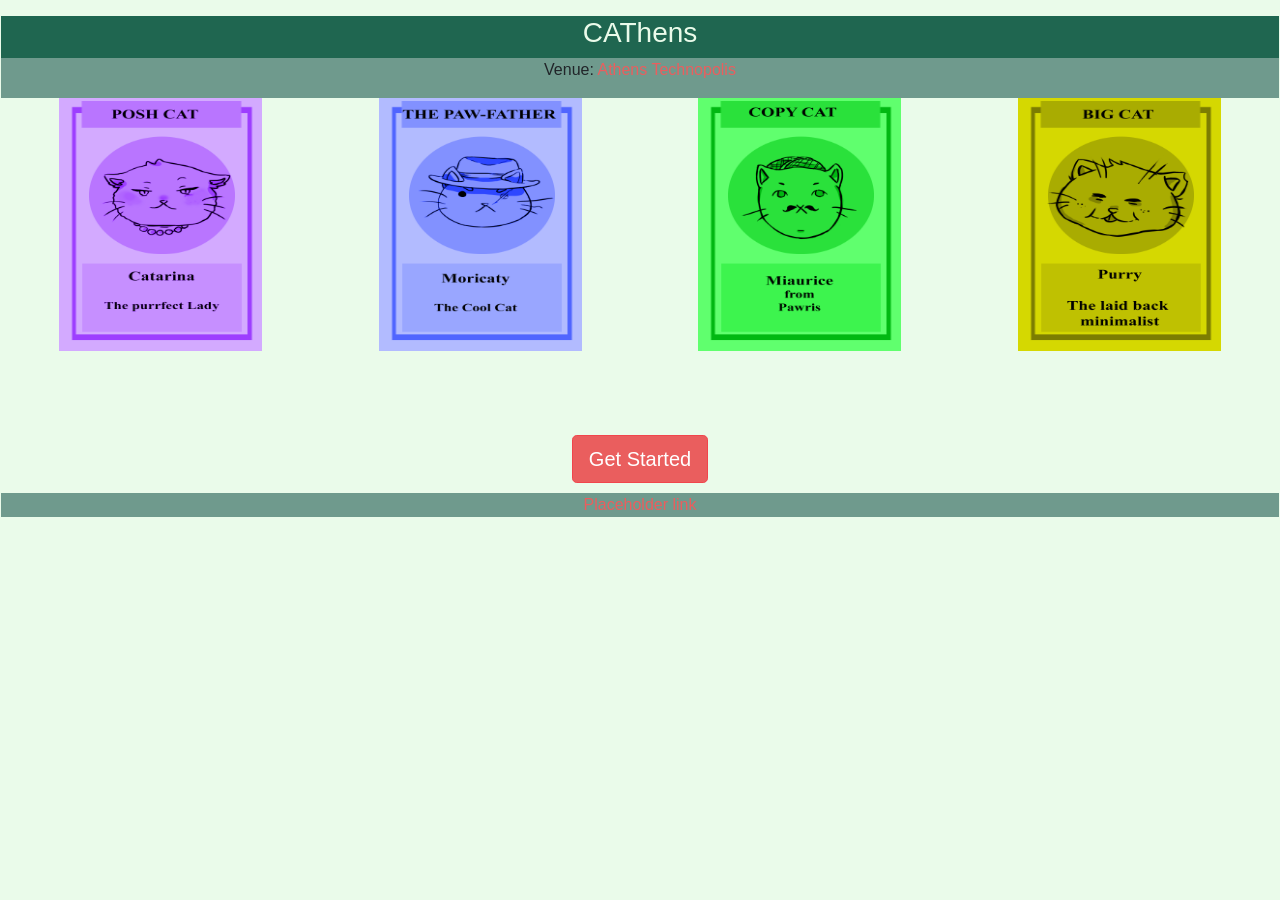
<file: index.html>
<!DOCTYPE html>
<html>
  <head>
    <meta charset="utf-8">
    <meta name="viewport" content="width=device-width, initial-scale=1">
    <title>CAThens</title>
    <link rel="stylesheet" href="https://stackpath.bootstrapcdn.com/bootstrap/4.3.1/css/bootstrap.min.css" integrity="sha384-ggOyR0iXCbMQv3Xipma34MD+dH/1fQ784/j6cY/iJTQUOhcWr7x9JvoRxT2MZw1T" crossorigin="anonymous">
    <link rel="stylesheet" href="cathens.css">
    <style>
     * { box-sizing: border-box; }
     body {
       margin: 0;
       padding: 1rem;
       height: 100vh;
     }
    </style>
  </head>
  <body>
    <div class="row">
      <div class="col-md-12 focus1">
        <h3>CAThens</h3>
      </div>
    </div>
    <div class="row">
      <div class="col-md-12 focus2">
        <p>Venue: <a href="https://athens-technopolis.gr/index.php/el/">Athens Technopolis</a></p>
      </div>
    </div>
    <div class="row cards">
      <div class="col-md-3">
        <img src="catarina.png" width="70%" height="75%">
      </div>
      <div class="col-md-3">
        <img src="moricaty.png" width="70%" height="75%">
      </div>
      <div class="col-md-3">
        <img src="copycat.png" width="70%" height="75%">
      </div>
      <div class="col-md-3">
        <img src="bigcat.png" width="70%" height="75%">
      </div>
    </div>
    <div class="row">
      <div class="col-md-12">
        <a href='./cathenians.html'><button type="button" class="btn btn-primary btn-lg">Get Started</button></a>
      </div>
    </div>
    <div class="row up-margin focus2">
      <div class="col-md-12">
        <a href="">Placeholder link</a>
      </div>
    </div>
    <script src="https://code.jquery.com/jquery-3.3.1.slim.min.js" integrity="sha384-q8i/X+965DzO0rT7abK41JStQIAqVgRVzpbzo5smXKp4YfRvH+8abtTE1Pi6jizo" crossorigin="anonymous"></script>
    <script src="https://cdnjs.cloudflare.com/ajax/libs/popper.js/1.14.7/umd/popper.min.js" integrity="sha384-UO2eT0CpHqdSJQ6hJty5KVphtPhzWj9WO1clHTMGa3JDZwrnQq4sF86dIHNDz0W1" crossorigin="anonymous"></script>
    <script src="https://stackpath.bootstrapcdn.com/bootstrap/4.3.1/js/bootstrap.min.js" integrity="sha384-JjSmVgyd0p3pXB1rRibZUAYoIIy6OrQ6VrjIEaFf/nJGzIxFDsf4x0xIM+B07jRM" crossorigin="anonymous"></script>
  </body>
</html>
</file>
<file: cathens.css>
body{
	background-color: rgb(234, 251, 234);
	text-align:center;
}

.focus1 {
	background-color: rgb(31, 102, 80);
	color: rgb(234, 251, 234);
}

.focus2 {
	background-color: rgb(111, 154, 141);
}

.btn-primary {
	border-color: rgb(241, 69, 76);
    background-color: rgb(234, 94, 94);
}

.btn-primary:hover{
	background-color: rgb(241, 69, 76);
}

.up-margin{
	margin-top: 10px;
}

a {
	color: rgb(234, 94, 94);
}

a:hover {
	color: rgb(234, 251, 234);
}
</file>
